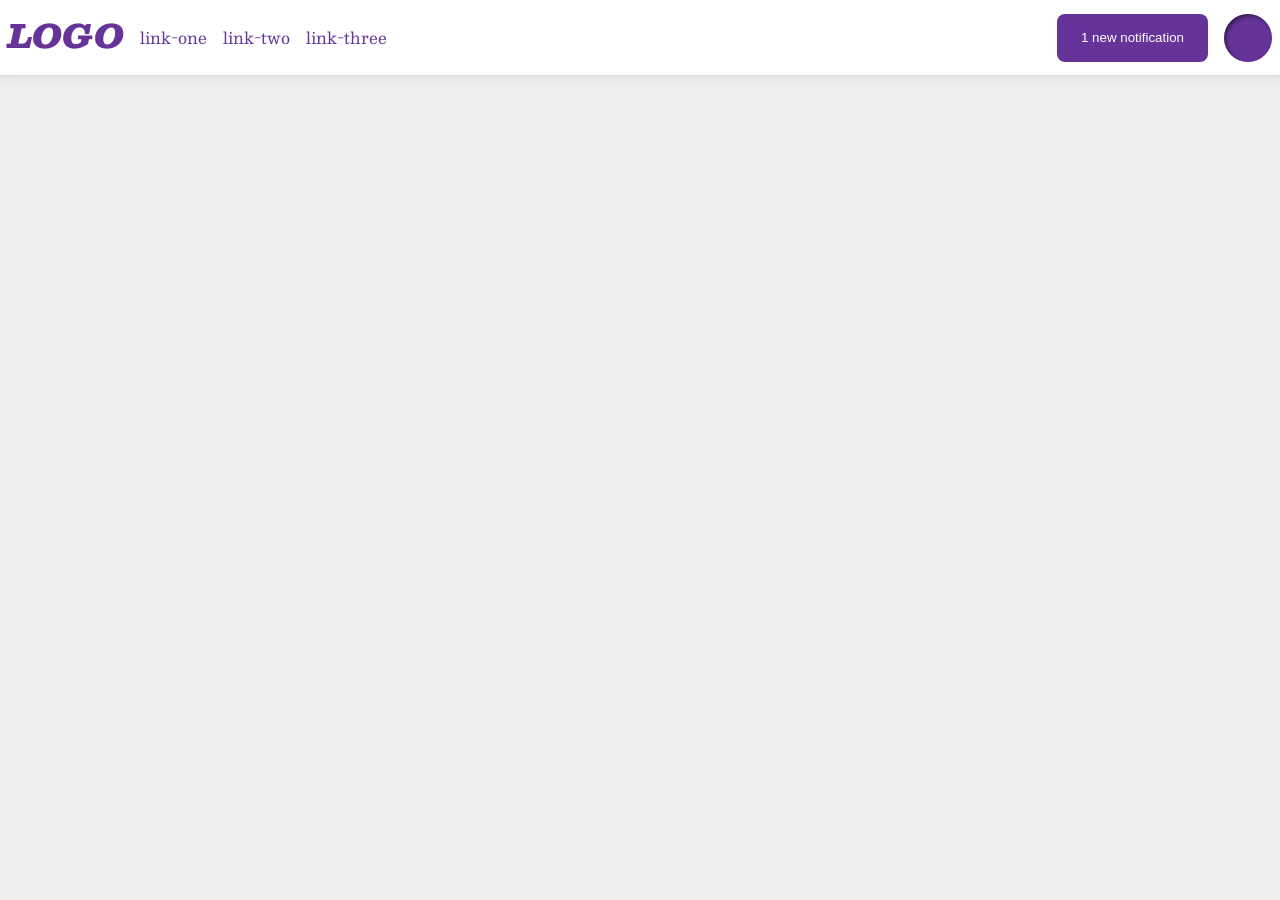
<file: foundations/flex/03-flex-header-2/index.html>
<!DOCTYPE html>
<html lang="en">
  <head>
    <meta charset="UTF-8">
    <meta http-equiv="X-UA-Compatible" content="IE=edge">
    <meta name="viewport" content="width=device-width, initial-scale=1.0">
    <title>Flex Header 2</title>
    <link rel="stylesheet" href="style.css">
  </head>
  <body>
    <div class="header">
      <div class="logo-links">
        <div class="logo">
          LOGO
        </div>

        <ul class="links">
          <li><a href="https://google.com">link-one</a></li>
          <li><a href="https://google.com">link-two</a></li>
          <li><a href="https://google.com">link-three</a></li>
        </ul>
      </div>

      <div class="noti-avi">
        <button class="notifications">
          1 new notification
        </button>

        <div class="profile-image"></div>
      </div>
    </div>
  </body>
</html>
</file>
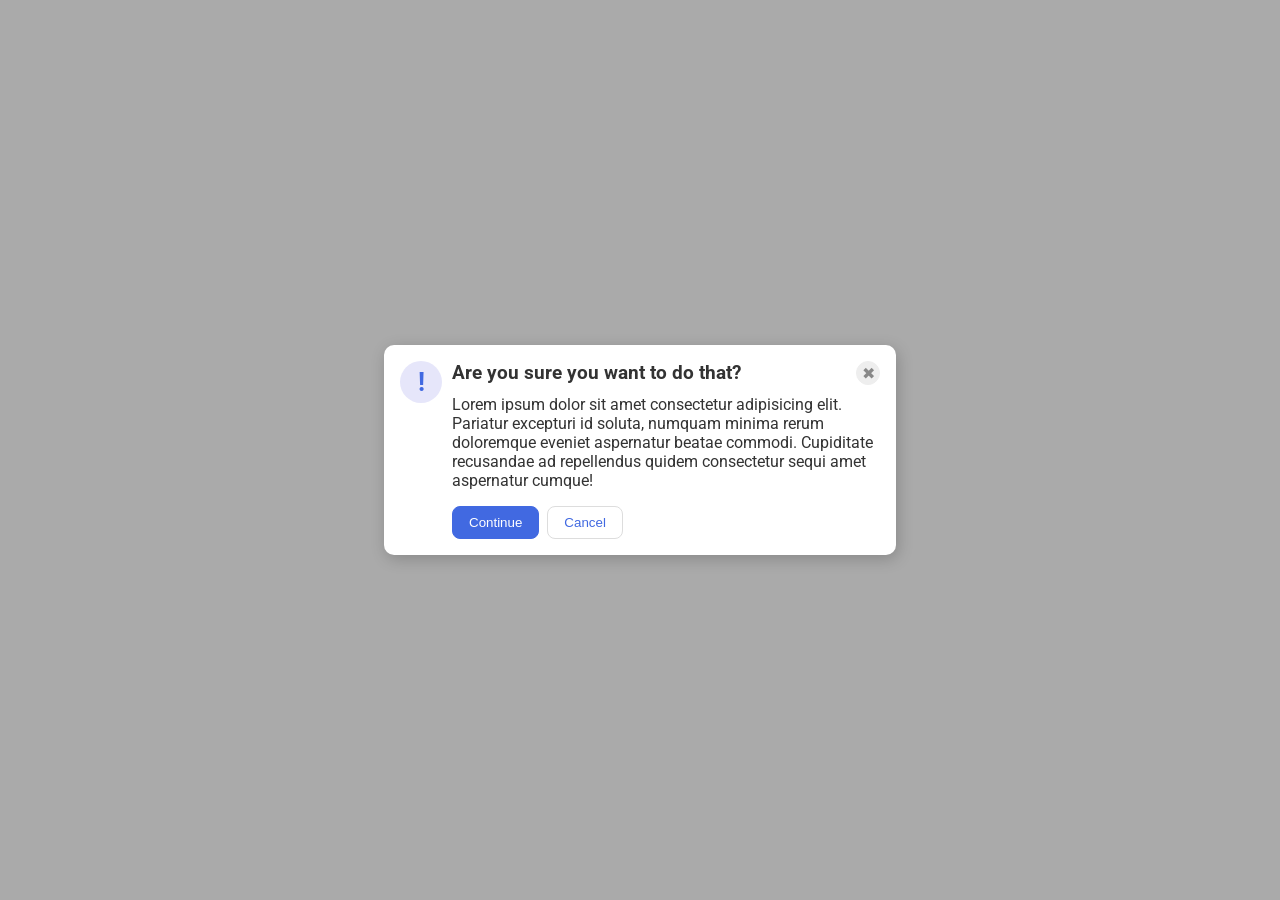
<file: foundations/flex/05-flex-modal/index.html>
<!DOCTYPE html>
<html lang="en">
  <head>
    <meta charset="UTF-8">
    <meta http-equiv="X-UA-Compatible" content="IE=edge">
    <meta name="viewport" content="width=device-width, initial-scale=1.0">
    <link rel="stylesheet" href="style.css">
    <title>Modal</title>
  </head>
  <body>
    <div class="modal">
      <div class="icon">!</div>

      <div class="p2">
        <div class="c2">
          <h3 class="header">Are you sure you want to do that?</h3>
          <button class="close-button">✖</button>
        </div>

        <div class="c3">
          <div class="text">Lorem ipsum dolor sit amet consectetur adipisicing elit. Pariatur excepturi id soluta, numquam minima rerum doloremque eveniet aspernatur beatae commodi. Cupiditate recusandae ad repellendus quidem consectetur sequi amet aspernatur cumque!</div>
          <button class="continue">Continue</button>
          <button class="cancel">Cancel</button>
        </div>
      </div>
    </div>
  </body>
</html>
</file>
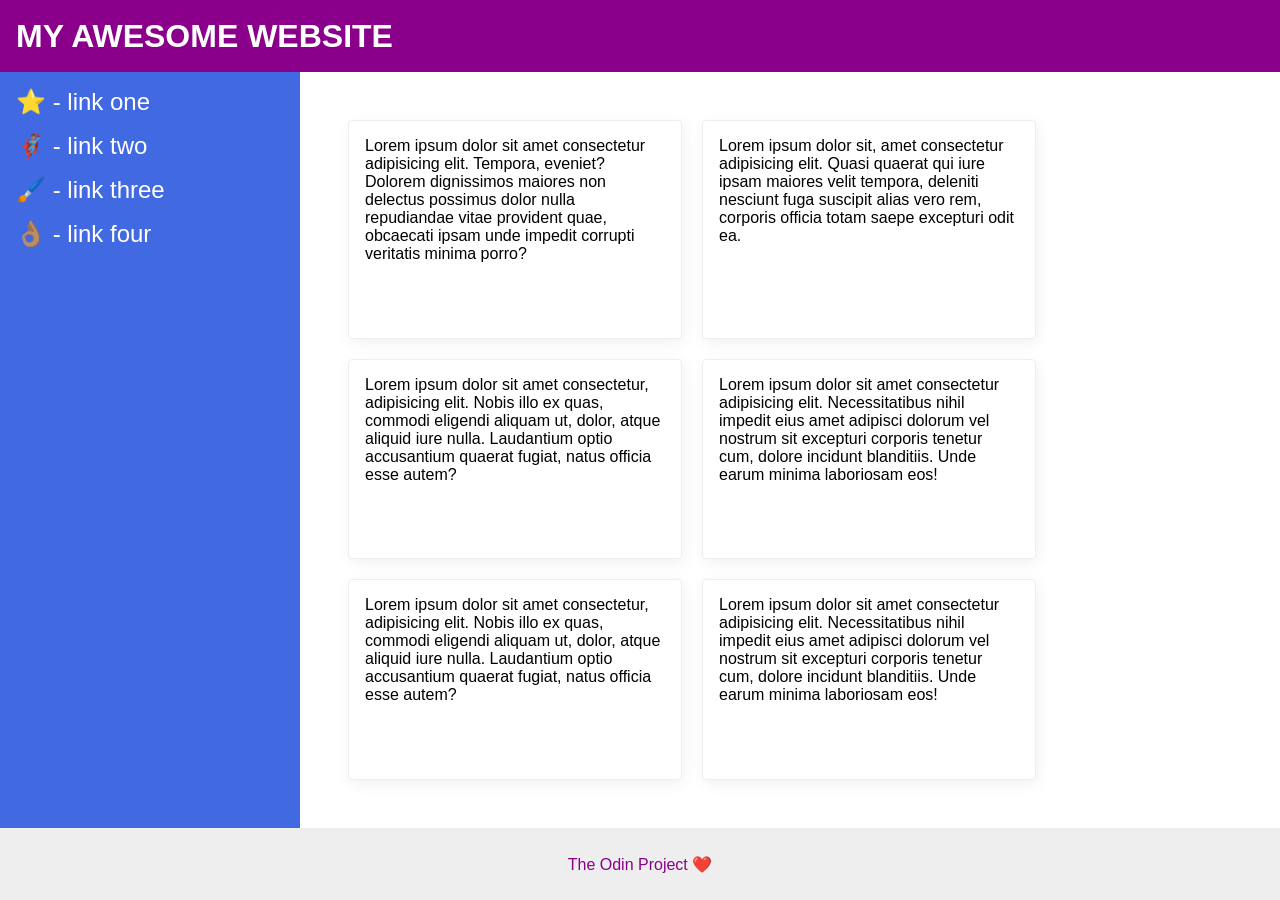
<file: foundations/flex/07-flex-layout-2/index.html>
<!DOCTYPE html>
<html lang="en">
  <head>
    <meta charset="UTF-8">
    <meta http-equiv="X-UA-Compatible" content="IE=edge">
    <meta name="viewport" content="width=device-width, initial-scale=1.0">
    <title>The Holy Grail</title>
    <link rel="stylesheet" href="style.css">
  </head>
  <body>
    <div class="header">
      MY AWESOME WEBSITE
    </div>
    
    <div class="content">
      <div class="sidebar">
        <ul>
          <li><a href="#">⭐ - link one</a></li>
          <li><a href="#">🦸🏽‍♂️ - link two</a></li>
          <li><a href="#">🖌️ - link three</a></li>
          <li><a href="#">👌🏽 - link four</a></li>
        </ul>
      </div>

      <div class="cards">
        <div class="card">Lorem ipsum dolor sit amet consectetur adipisicing elit. Tempora, eveniet? Dolorem dignissimos maiores non delectus possimus dolor nulla repudiandae vitae provident quae, obcaecati ipsam unde impedit corrupti veritatis minima porro?</div>
        <div class="card">Lorem ipsum dolor sit, amet consectetur adipisicing elit. Quasi quaerat qui iure ipsam maiores velit tempora, deleniti nesciunt fuga suscipit alias vero rem, corporis officia totam saepe excepturi odit ea.</div>
        <div class="card">Lorem ipsum dolor sit amet consectetur, adipisicing elit. Nobis illo ex quas, commodi eligendi aliquam ut, dolor, atque aliquid iure nulla. Laudantium optio accusantium quaerat fugiat, natus officia esse autem?</div>
        <div class="card">Lorem ipsum dolor sit amet consectetur adipisicing elit. Necessitatibus nihil impedit eius amet adipisci dolorum vel nostrum sit excepturi corporis tenetur cum, dolore incidunt blanditiis. Unde earum minima laboriosam eos!</div>
        <div class="card">Lorem ipsum dolor sit amet consectetur, adipisicing elit. Nobis illo ex quas, commodi eligendi aliquam ut, dolor, atque aliquid iure nulla. Laudantium optio accusantium quaerat fugiat, natus officia esse autem?</div>
        <div class="card">Lorem ipsum dolor sit amet consectetur adipisicing elit. Necessitatibus nihil impedit eius amet adipisci dolorum vel nostrum sit excepturi corporis tenetur cum, dolore incidunt blanditiis. Unde earum minima laboriosam eos!</div>
      </div>
    </div>

    <div class="footer">
      The Odin Project ❤️
    </div>
  </body>
</html>
</file>
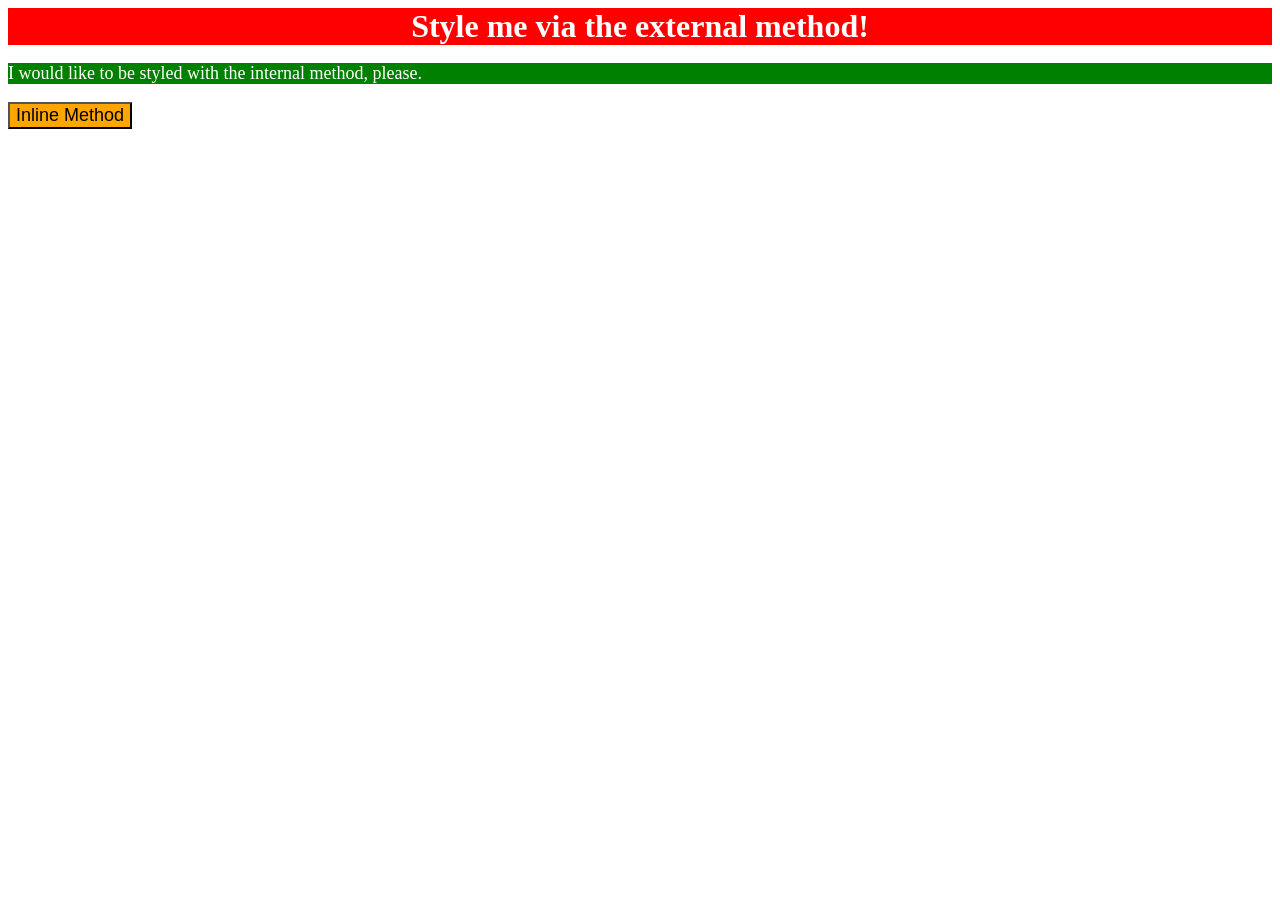
<file: foundations/intro-to-css/01-css-methods/index.html>
<!DOCTYPE html>
<html lang="en">
  <head>
    <meta charset="UTF-8">
    <meta http-equiv="X-UA-Compatible" content="IE=edge">
    <meta name="viewport" content="width=device-width, initial-scale=1.0">
    <title>Methods for Adding CSS</title>
    <link rel="stylesheet" href="style.css">
    <style>
      p {
        color: white;
        background-color: green;
        font-size: 18px;
      }
    </style>
  </head>
  <body>
    <div>Style me via the external method!</div>
    <p>I would like to be styled with the internal method, please.</p>
    <button style="background-color: orange; font-size: 18px;">Inline Method</button>
  </body>
</html>
</file>
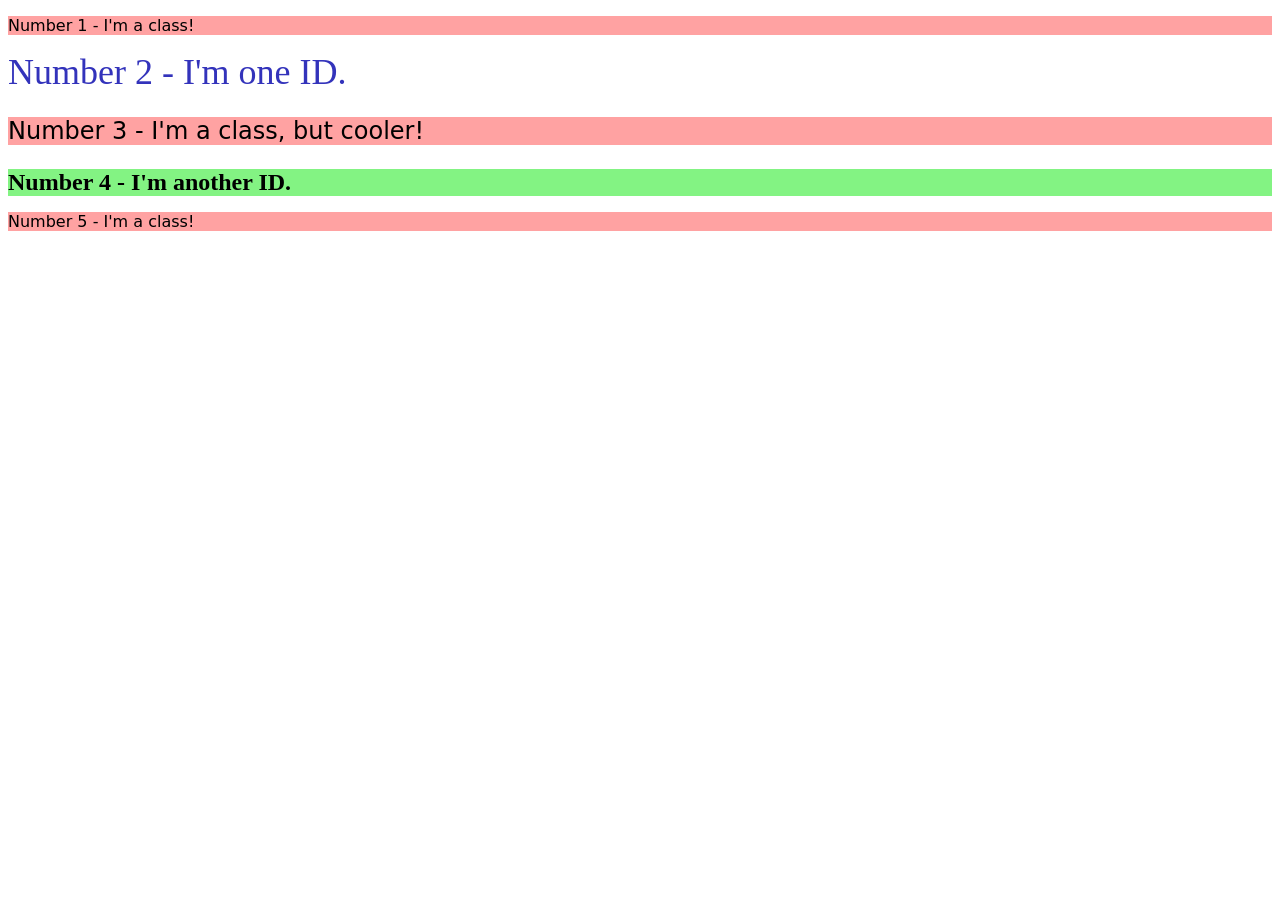
<file: foundations/intro-to-css/02-class-id-selectors/index.html>
<!DOCTYPE html>
<html lang="en">
  <head>
    <meta charset="UTF-8">
    <meta http-equiv="X-UA-Compatible" content="IE=edge">
    <meta name="viewport" content="width=device-width, initial-scale=1.0">
    <title>Class and ID Selectors</title>
    <link rel="stylesheet" href="style.css">
  </head>
  <body>
    <p class="test">Number 1 - I'm a class!</p>
    <div id="number2">Number 2 - I'm one ID.</div>
    <p class="test number3">Number 3 - I'm a class, but cooler!</p>
    <div id="number4">Number 4 - I'm another ID.</div>
    <p class="test">Number 5 - I'm a class!</p>
  </body>
</html>
</file>
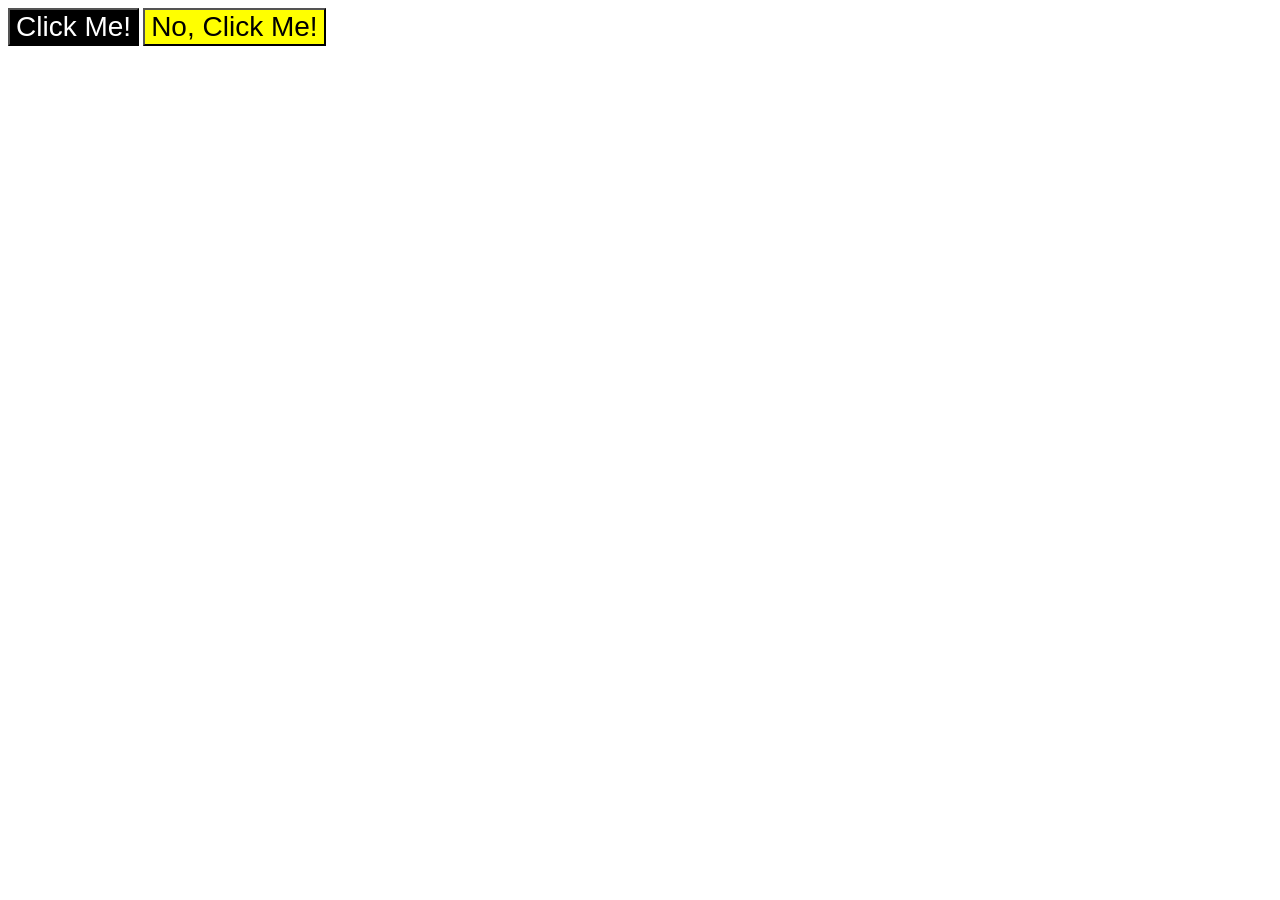
<file: foundations/intro-to-css/03-grouping-selectors/index.html>
<!DOCTYPE html>
<html lang="en">
  <head>
    <meta charset="UTF-8">
    <meta http-equiv="X-UA-Compatible" content="IE=edge">
    <meta name="viewport" content="width=device-width, initial-scale=1.0">
    <title>Grouping Selectors</title>
    <link rel="stylesheet" href="style.css">
  </head>
  <body>
    <button class="one">Click Me!</button>
    <button class="two">No, Click Me!</button>
  </body>
</html>
</file>
<file: foundations/flex/03-flex-header-2/style.css>
/* this is some magical font-importing.  
you'll learn about it later. */
@import url('https://fonts.googleapis.com/css2?family=Besley:ital,wght@0,400;1,900&display=swap');

body {
  margin: 0;
  background: #eee;
  font-family: Besley, serif;
}

.header {
  background: white;
  border-bottom: 1px solid #ddd;
  box-shadow: 0 0 8px rgba(0,0,0,.1);
  display: flex;
  justify-content: space-between;
  align-items: center;
  padding: 8px;
}

.profile-image {
  background: rebeccapurple;
  box-shadow: inset 2px 2px 4px rgba(0,0,0,.5);
  border-radius: 50%;
  width: 48px;
  height: 48px;
}

.logo {
  color: rebeccapurple;
  font-size: 32px;
  font-weight: 900;
  font-style: italic;
}

button {
  border: none;
  border-radius: 8px;
  background: rebeccapurple;
  color: white;
  padding: 8px 24px;
}

a {
  /* this removes the line under our links */
  text-decoration: none;
  color: rebeccapurple;
}

ul {
  list-style-type: none;
  display: flex;
  gap: 16px;
  padding: 0;
}

.logo-links, .noti-avi {
  display: flex;
  gap: 16px;
}
</file>
<file: foundations/flex/05-flex-modal/style.css>
@import url('https://fonts.googleapis.com/css2?family=Roboto:wght@400;700&display=swap');

html, body {
  height: 100%;
}

body {
  font-family: Roboto, sans-serif;
  margin: 0;
  background: #aaa;
  color: #333;
  /* I'll give you this one for free lol */
  display: flex;
  align-items: center;
  justify-content: center;
}

.modal {
  background: white;
  width: 480px;
  border-radius: 10px;
  box-shadow: 2px 4px 16px rgba(0,0,0,.2);

  padding: 16px;
  display: flex;
  gap: 10px;
}

.icon {
  color: royalblue;
  font-size: 26px;
  font-weight: 700;
  background: lavender;
  width: 42px;
  height: 42px;
  border-radius: 50%;
  display: flex;
  align-items: center;
  justify-content: center;
  
  flex: 0 0 auto;
}

.c2 {
  display: flex;
  align-items: center;
  justify-content: space-between;
}

h3, .close-button {
  margin: 0;
  margin-bottom: 10px;
}

.c3 {
  display: flex;
  flex-wrap: wrap;
  gap: 16px 8px;
}

.close-button {
  background: #eee;
  border-radius: 50%;
  color: #888;
  font-weight: 400;
  font-size: 16px;
  height: 24px;
  width: 24px;
  display: flex;
  align-items: center;
  justify-content: center;
  border: 1px solid #eee;
  padding: 0;
}

button {
  cursor: pointer;
  padding: 8px 16px;
  border-radius: 8px;
}

button.continue {
  background: royalblue;
  border: 1px solid royalblue;
  color: white;
}

button.cancel {
  background: white;
  border: 1px solid #ddd;
  color: royalblue;
}
</file>
<file: foundations/flex/07-flex-layout-2/style.css>
body {
  font-family: -apple-system, BlinkMacSystemFont, 'Segoe UI', Roboto, Oxygen, Ubuntu, Cantarell, 'Open Sans', 'Helvetica Neue', sans-serif;
  margin: 0;
  min-height: 100vh;

  display: flex;
  flex-direction: column;
}

.header {
  height: 72px;
  background: darkmagenta;
  color: white;

  font-size: 32px;
  font-weight: 900;
  padding: 0 16px;
  display: flex;
  align-items: center;
}

.footer {
  height: 72px;
  background: #eee;
  color: darkmagenta;

  display: flex;
  justify-content: center;
  align-items: center;
  /* margin-top: auto; */
}

.sidebar {
  width: 300px;
  background: royalblue;
  box-sizing: border-box;

  flex-shrink: 0;
  padding: 16px;
}

.cards {
  display: flex;
  flex-wrap: wrap;
  gap: 20px;
  padding: 48px;
}

.card {
  border: 1px solid #eee;
  box-shadow: 2px 4px 16px rgba(0,0,0,.06);
  border-radius: 4px;

  padding: 16px;
  width: 300px;
}

.content {
  display: flex;
  flex: 1;
}

ul{
  list-style-type: none;
  margin: 0;
  padding: 0;
}

li {
  margin-bottom: 16px;
}

a {
  text-decoration: none;
  font-size: 24px;
  color: white;
}
</file>
<file: foundations/intro-to-css/01-css-methods/style.css>
div {
    color: white;
    background-color: red;
    font-size: 32px;
    text-align: center;
    font-weight: bold;
}
</file>
<file: foundations/intro-to-css/02-class-id-selectors/style.css>
.test {
    background-color: rgb(255, 162, 162);
    font-family: Verdana, "DejaVu Sans", sans-serif;
}

#number2 {
    color: rgb(51, 51, 187);
    font-size: 36px;
}

.number3 {
    font-size: 24px;
}

#number4 {
    background-color: rgb(131, 243, 131);
    font-size: 24px;
    font-weight: bold;
}
</file>
<file: foundations/intro-to-css/03-grouping-selectors/style.css>
.one, 
.two {
    font-size: 28px;
    font-family: Helvetica, "Times New Roman", sans-serif;
}

.one {
    background-color: black;
    color: white;
}

.two {
    background-color: yellow;
}
</file>
